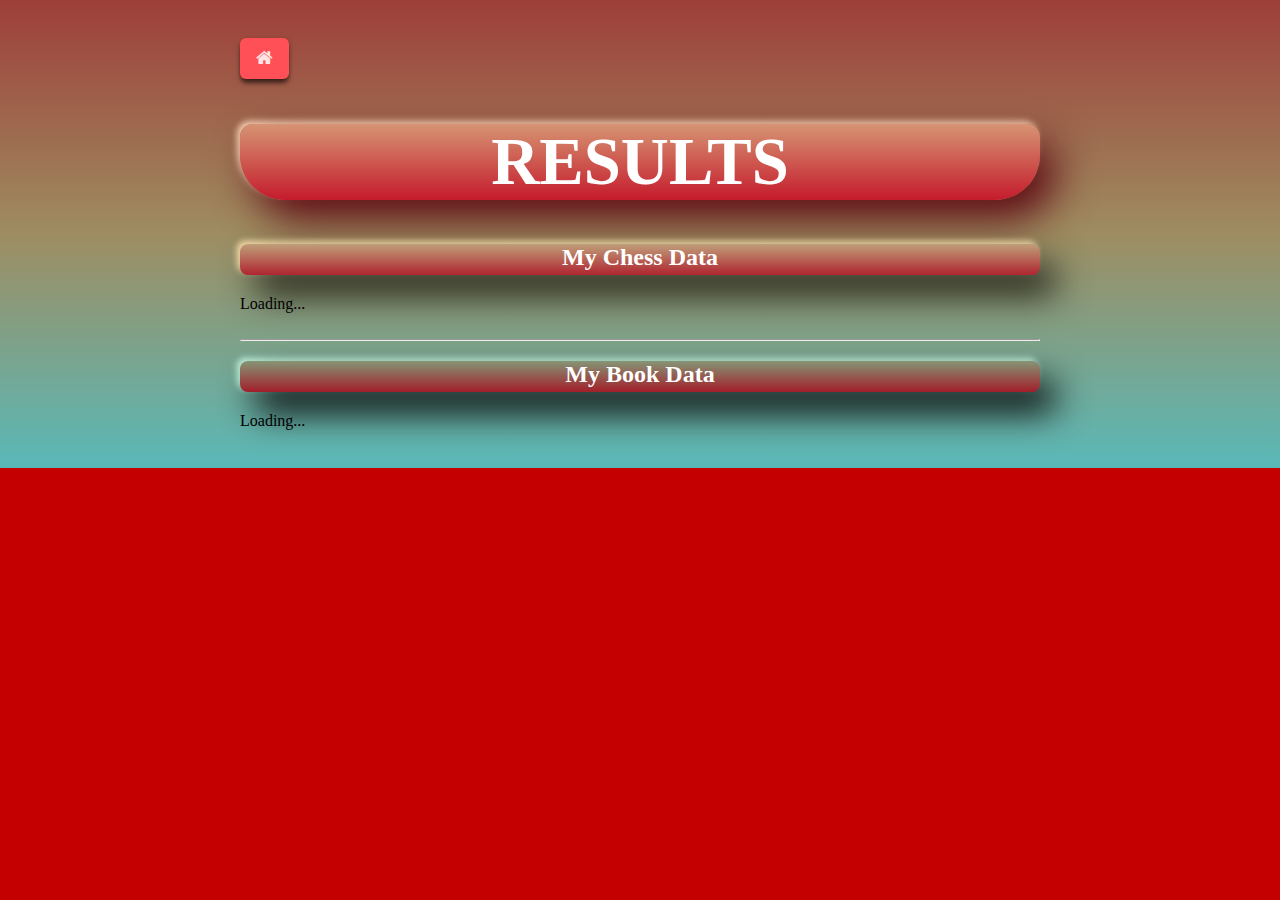
<file: public/index.html>
<!DOCTYPE html>
<html>
	<head>
		<title>Kristine Smbatyan</title>
		<link rel="stylesheet" type="text/css" href="css/admin.css"> 
		<link rel="stylesheet" href="https://cdnjs.cloudflare.com/ajax/libs/font-awesome/4.7.0/css/font-awesome.min.css">
		<script type="text/javascript" src="js/main.js"></script>
		<script
			src="https://code.jquery.com/jquery-3.5.1.min.js"
			integrity="sha256-9/aliU8dGd2tb6OSsuzixeV4y/faTqgFtohetphbbj0="
			crossorigin="anonymous"></script>
	</head>
	<button class="btn" onclick="goToDashboard()"><i class="fa fa-home"></i></button>

	<body onload="loadExistingData()">
		<h1>RESULTS</h1>
	<div>
		<h2 id="HobbyH2">My Chess Data</h2>
		<div id="chessDataContainer">Loading...</div>
	</div>
	<div style="clear:left;">
		<br><hr>
      <h2 id="BookH2">My Book Data</h2>
      <div id="bookDataContainer">Loading...</div>

    </div>
    		
</body>
</html>
</file>
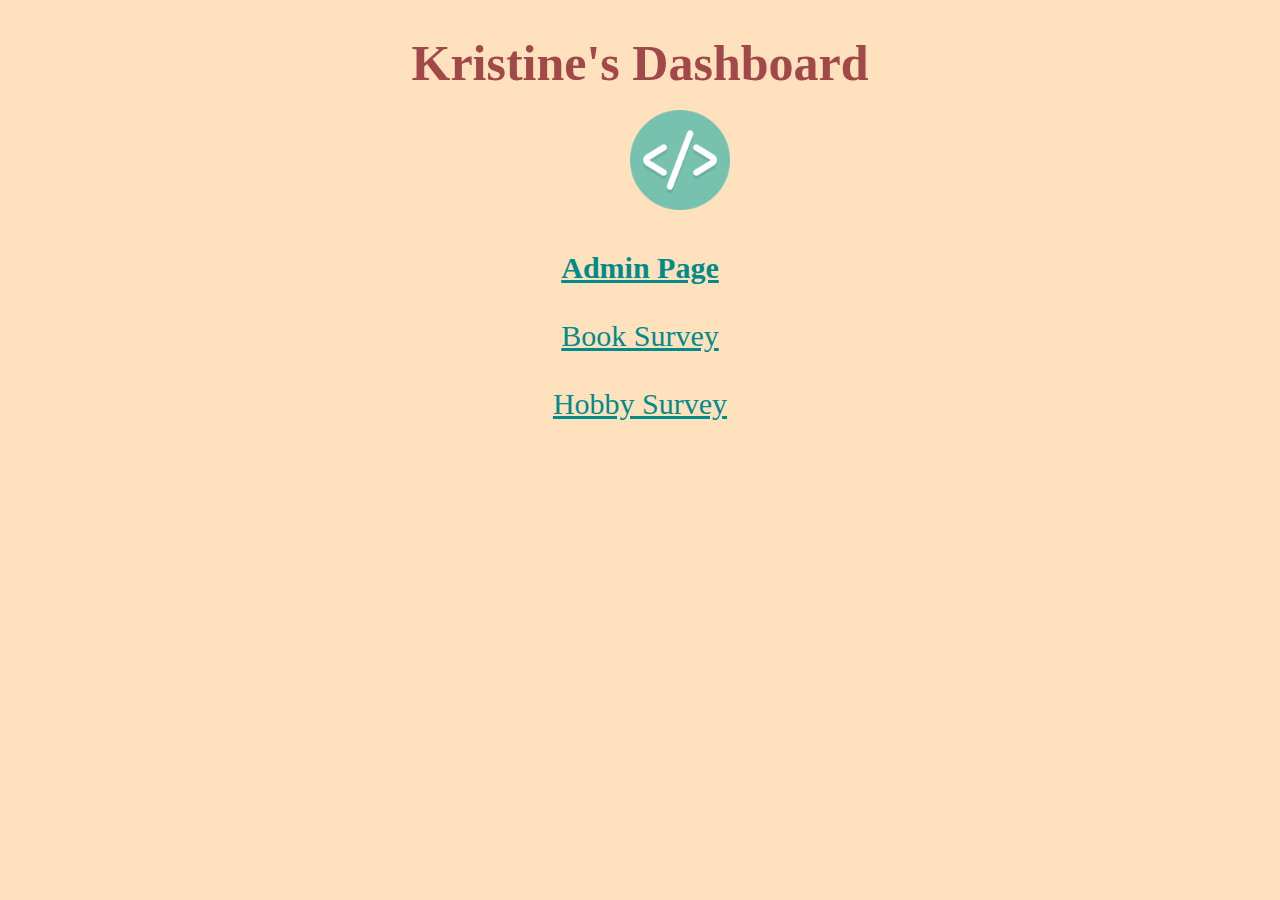
<file: public/dashboard.html>
<!DOCTYPE html>
<html>
<head>
<link rel="stylesheet" type="text/css" href="css/dashboard.css">
<title>Dashboard</title>
</head>
<body >

<h1><center>Kristine's Dashboard</center></h1><br><br><br><br><br><br><br>
<a href="https://cse120-2021-kristine.herokuapp.com/"><center><strong>Admin Page</strong></center></a><br>
<a href="https://cse120-2021-kristine.herokuapp.com/Book.html"><center> Book Survey </center></a><br>
<a href="https://cse120-2021-kristine.herokuapp.com/Hobby.html"><center>Hobby Survey</center></a><br>
<img src="images/ICON.png">
</body>
</html>
</file>
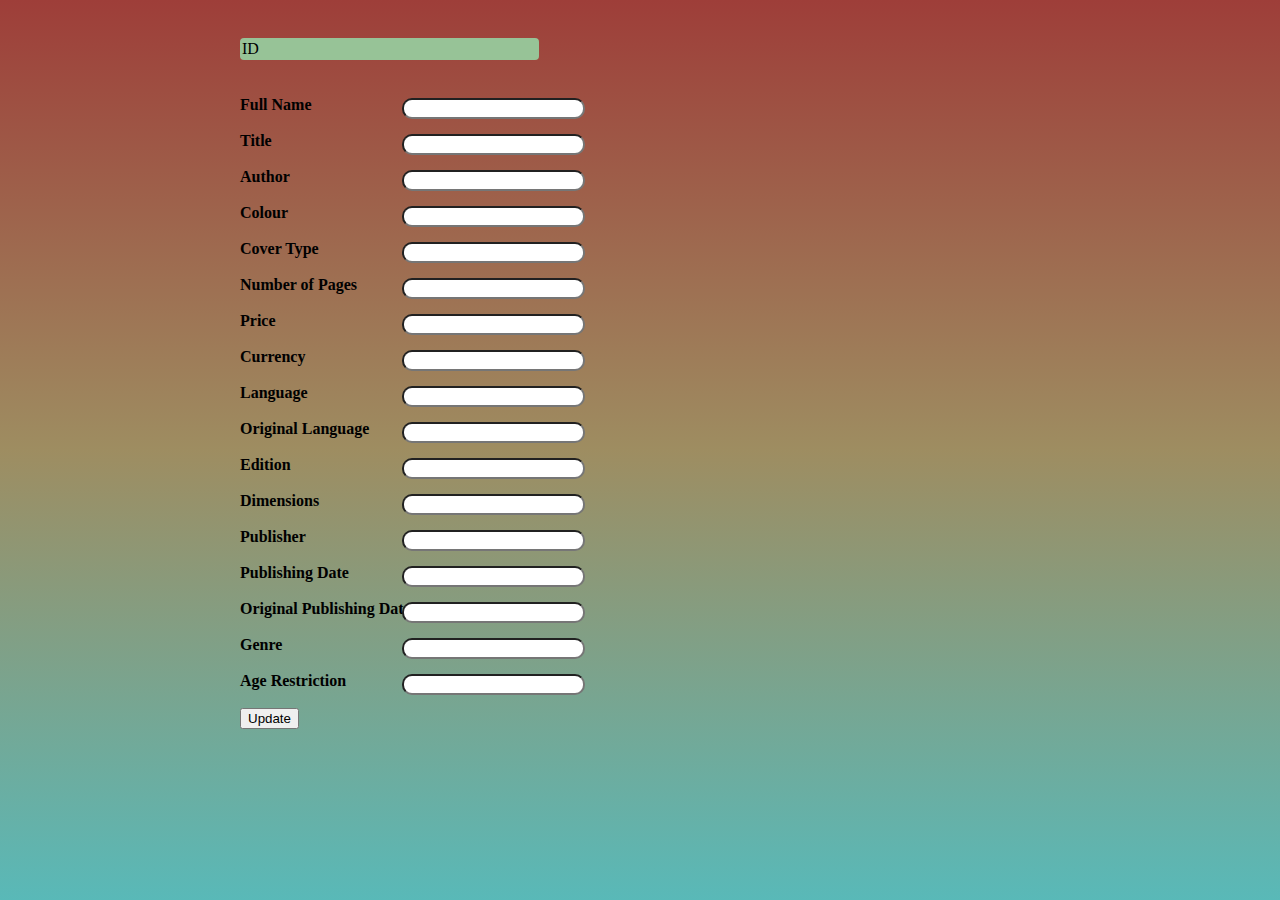
<file: public/edit_book.html>
<html>
	<head>
		<title>AUA CSE120 - 2021</title>
    <meta charset="utf-8">
    <meta name="viewport" content="width=device-width">
		<link rel="stylesheet" type="text/css" href="css/admin.css">
		<script type="text/javascript" src="js/main.js"></script>
		<script
			src="https://code.jquery.com/jquery-3.5.1.min.js"
			integrity="sha256-9/aliU8dGd2tb6OSsuzixeV4y/faTqgFtohetphbbj0="
			crossorigin="anonymous"></script>
	</head>
	<body onload="loadBookEditItem()">
    <div id="id1">
		<label>ID</label><span id="_id"></span>
     </div><br><br>
		<label><strong> Full Name</strong></label>
		<input type="text" id="name"><br><br>
		<label><strong>Title</strong></label>
		<input type="text" id="title"><br><br>
		<label><strong>Author</strong></label>
		<input type="text" id="author"><br><br>
		<label><strong>Colour</strong></label>
		<input type="text" id="colour"><br><br>
        <label><strong>Cover Type</strong></label>
		<input type="text" id="coverType"><br><br>
		<label><strong>Number of Pages</strong></label>
		<input type="text" id="pages"><br><br>
		<label><strong>Price</strong></label>
		<input type="text" id="price"><br><br>
		<label><strong>Currency</strong></label>
		<input type="text" id="currency"><br><br>
		<label><strong>Language</strong></label>
		<input type="text" id="language"><br><br>
		<label><strong>Original Language</strong></label>
        <input type="text" id="originalLanguage"><br><br>
		<label><strong>Edition</strong></label>
        <input type="text" id="edition"><br><br>
		<label><strong>Dimensions</strong></label>
        <input type="text" id="dimensions"><br><br>
		<label><strong>Publisher</strong></label>
	    <input type="text" id="publisher"><br><br>
	    <label><strong>Publishing Date</strong></label>
	    <input type="text" id="publishingDate"><br><br>
	    <label><strong>Original Publishing Date</strong></label>
	    <input type="text" id="oPublishingDate"><br><br>
	    <label><strong>Genre</strong></label>
	    <input type="text" id="genre"><br><br>
	    <label><strong>Age Restriction</strong></label>
	    <input type="text" id="ageRestriction"><br><br>
	    <button id="update2" onclick ="updateBookDataChenges(event)"> Update </button>
		</body>
</html>
</file>
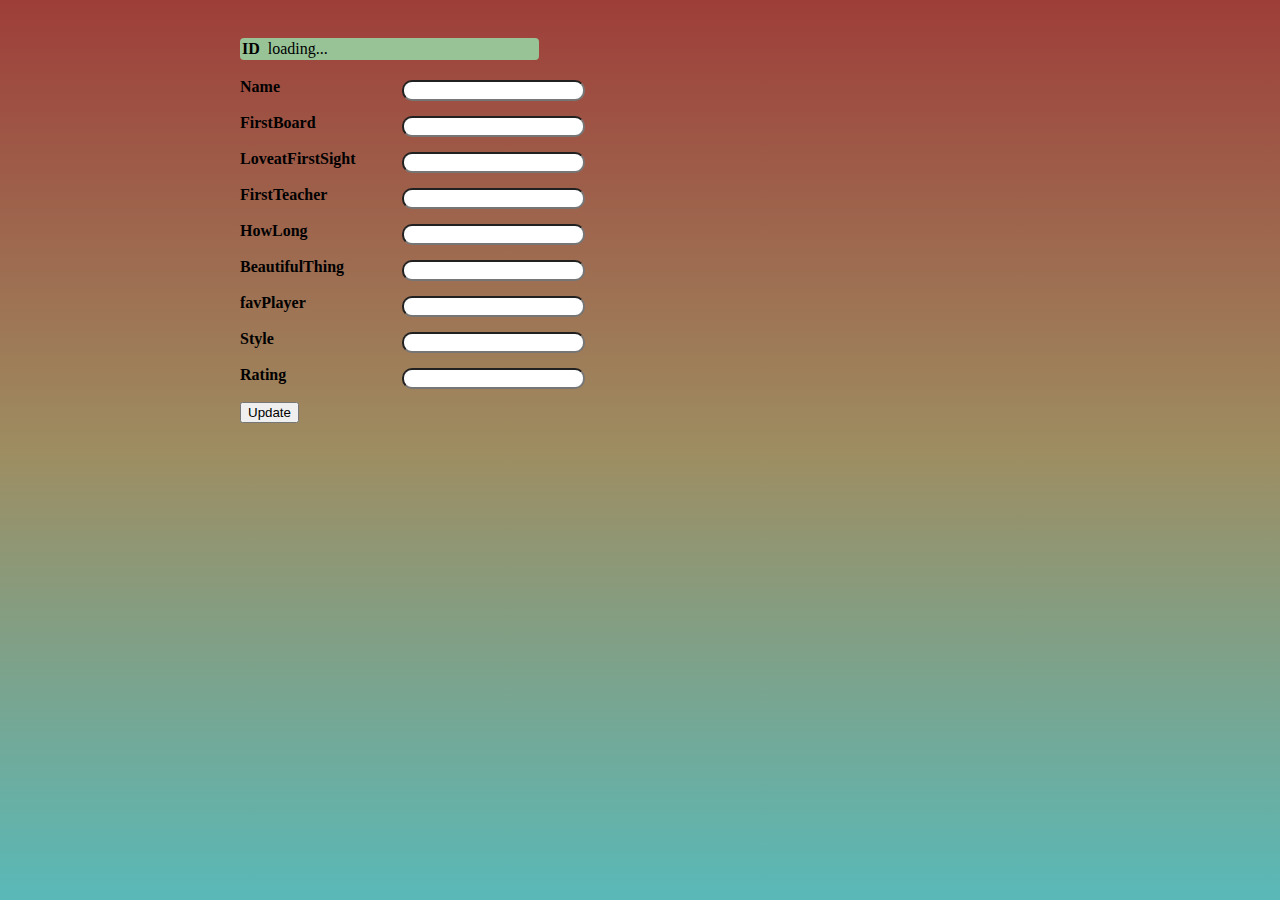
<file: public/edit_hobby.html>
<html>
	<head>
		<title>AUA CSE120 - 2021</title>
    <meta charset="utf-8">
    <meta name="viewport" content="width=device-width">
		<link rel="stylesheet" type="text/css" href="css/admin.css">
		<script type="text/javascript" src="js/main.js"></script>
		<script
			src="https://code.jquery.com/jquery-3.5.1.min.js"
			integrity="sha256-9/aliU8dGd2tb6OSsuzixeV4y/faTqgFtohetphbbj0="
			crossorigin="anonymous"></script>
	</head>
	<body onload="loadHobbyEditItem()">
    <div id="id">
		<label><strong>ID &nbsp</strong></label><span id="_id">loading...</span><br>
    </div><br>		
		<label><strong>Name</strong></label>
		<input type="text" id="name"><br><br>
		<label><strong>FirstBoard</strong></label>
		<input type="text" id="Q1"><br><br>
		<label><strong>LoveatFirstSight</strong></label>
		<input type="text" id="Q1'"><br><br>
		<label><strong>FirstTeacher</strong></label>
		<input type="text" id="Q2"><br><br>
    <label><strong>HowLong</strong></label>
		<input type="text" id="Q3.1"><br><br>
		<label><strong>BeautifulThing</strong></label>
		<input type="text" id="Q4"><br><br>
		<label><strong>favPlayer</strong></label>
		<input type="text" id="Q5"><br><br>
		<label><strong>Style</strong></label>
		<input type="text" id="Q6"><br><br>
		<label><strong>Rating</strong></label>
    <input type="text" id="Q7"><br><br>
    <button id="update" onclick="updateHobbyDataChanges(event)">Update</button>
   
	</body>
</html>
</file>
<file: public/css/admin.css>
body {
 
 background-image: linear-gradient(#9e3e39, #9e8d61, #59b9b8);
 background-position: center; 
 background-repeat: no-repeat; 
 background-size: cover;
 background-color: rgb(196, 0, 0);
 padding: 30px;
 margin-left: auto;
 margin-right: auto;
 width: 800px;
 
}

 
.btn {
    background-color: #ff4f57;
    border: none;
    border-radius: 6px;
    color: #ffe4e4;
    padding: 10px 16px;
    font-size: 18px;
    cursor: pointer;
    box-shadow: rgb(0 0 0 / 60%) 0px 5px 5px -1px, rgb(0 0 0 / 30%) 0px 1px 5px -1px;
}

div.item {
	  min-width: 200px;	
    background-color: rgb(148 175 146 / 40%);
    border-radius: 5px;
    box-shadow: rgb(0 0 0 / 60%) 0px 5px 5px -1px, rgb(0 0 0 / 30%) 0px 1px 5px -1px;
    border-color: #bb454b;
    width: 45%;
    height: auto;
    float: left;
    margin: 10px;
    padding: 10px;
    position: relative;
    overflow-y: hidden;
    cursor: pointer; 
}

#chessDataContainer div.item {
    background-color: rgb(148 175 146 / 40%);
    border-radius: 5px;
    box-shadow: rgb(0 0 0 / 60%) 0px 5px 5px -1px, rgb(0 0 0 / 30%) 0px 1px 5px -1px;
    border-color: #bb454b;
    width: 45%;
    height: auto;
    float: left;
    margin: 10px;
    padding: 10px;
    position: relative;
    overflow-y: hidden;
    cursor: pointer;
}

#bookDataContainer div.item {
	  background-color: rgb(112 247 170 / 25%);
    border-radius: 5px;
    box-shadow: rgb(0 0 0 / 60%) 0px 5px 5px -1px, rgb(0 0 0 / 30%) 0px 1px 5px -1px;
    border-color: #bb454b;
    width: 45%;
    height: auto;
    float: left;
    margin: 10px;
    padding: 10px;
    position: relative;
    overflow-y: hidden;
    cursor: pointer;

}

#otherDataContainer {
  display: none;
}

div.item button {
	position: absolute;
	bottom: 10px;
	right: 10px;
   box-shadow: rgb(0 0 0 / 35%) 0px 2px 4px;
   opacity: 85%;
}

div.item button.edit {
	right: 70px;
  bottom: 10px;
  box-shadow: rgb(0 0 0 / 35%) 0px 2px 4px;
  opacity: 85%;
}

span.item {
	line-height: 16px;
	font-size: 14px;
}

span.item b {
	margin-right: 10px;
}

span.undefined {
	color: red;
}


h1 {

 background-image: linear-gradient(#d69473, #c51b2c); 
 text-align: center; 
 font-family: Cambria;
 color: white; 
 font-size: 50pt; 
 border-radius: 13px 13px 45px 45px;
 box-shadow: 15px 20px 40px #5d0913f8, 
            -3px -3px 6px #ffd8ba
    }

#HobbyH2 {
  background-image: linear-gradient(#c09f7a, #af2530); 
  color: white ;
  font-family: cambria;
  background-color: rgb(78 70 51);
  border-radius: 8px;
  text-align: center;
  height: 31px;
  box-shadow: 15px 20px 35px #1e1f16, 
            -3px -3px 6px #ffe3af;
}
#BookH2 {
  background-image: linear-gradient(#859576, #a21f2a); 
  color: white ;
  font-family: cambria;
  background-color: rgb(33 82 79);
  border-radius: 8px;
  text-align: center;
  height: 31px;
  box-shadow: 15px 20px 35px #000000f8, 
            -3px -3px 6px #c4f5dd
            }
#otherData {
 background-image: linear-gradient(#5d9c93, #a21f2a); 
  color: white ;
  font-family: cambria;
  background-color: rgb(33 82 79);
  border-radius: 8px;
  text-align: center;
  height: 31px;
  box-shadow: 15px 20px 35px #000000f8, 
            -3px -3px 6px #c0fcf4
}
input[type=text]{
    border-radius: 10px;
    position: absolute;
    margin: 2px;
    padding: 1px;
    left: 400;
}
#id{
    background-color: #97c397;
    border-radius: 4px;
    text-align: left;
    width: 295px;
    padding: 2px;
    margin: 0px;

}
#id1{
    background-color: #97c397;
    border-radius: 4px;
    text-align: left;
    width: 295px;
    padding: 2px;
    margin: 0px;

}
</file>
<file: public/css/dashboard.css>
body {
 
 background-color:#ffe1be

}
a {
  color:rgb(0, 139, 139);
  font-size: 30px;

}
h1 {
  color: rgb(161, 73, 73);
  font-size: 50px
}
img{
  position:absolute;
  top: 110px;
  left: 630px;
  width:auto;
  height:100px;
}
</file>
